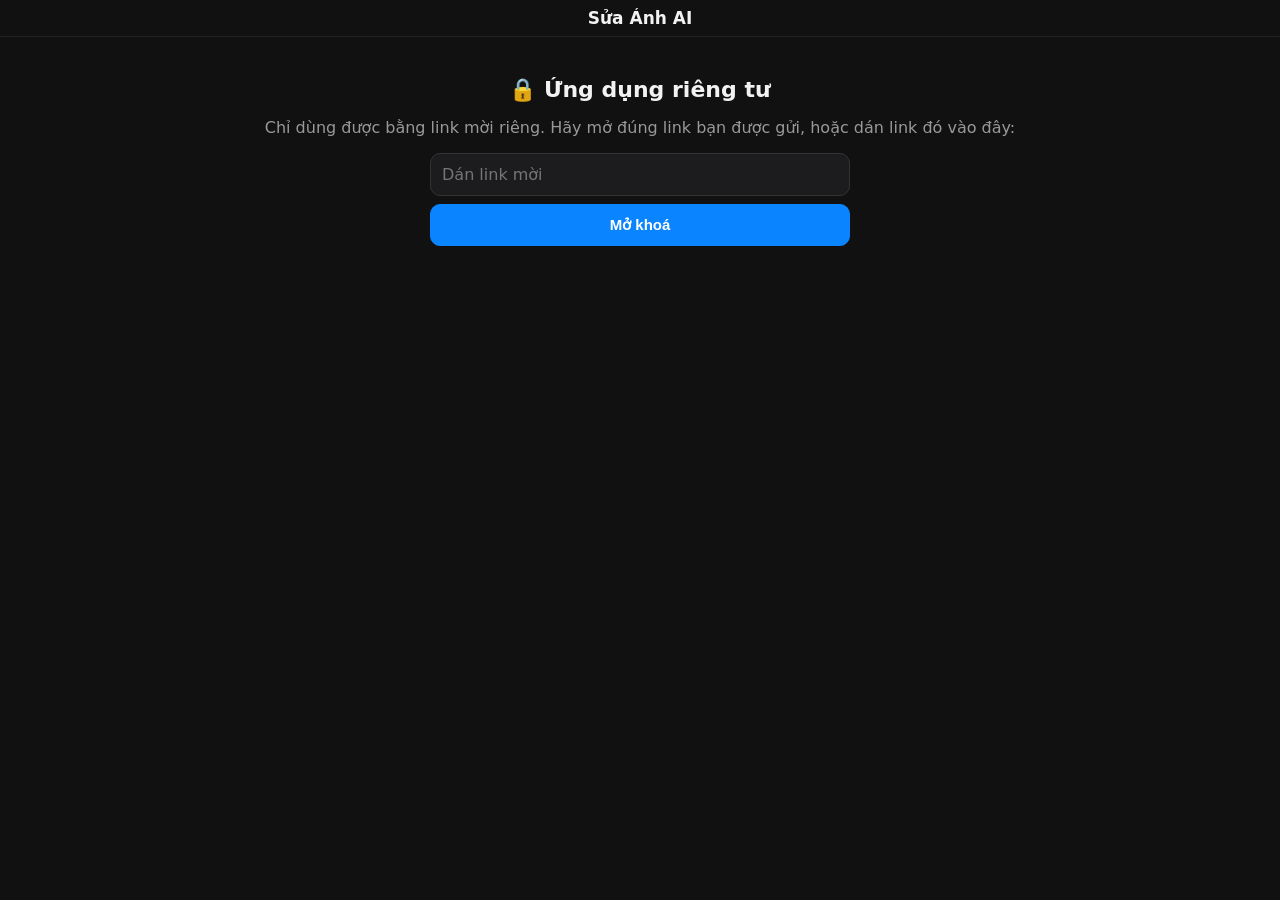
<file: index.html>
<!doctype html>
<html lang="vi">
<head>
<meta charset="utf-8">
<meta name="viewport" content="width=device-width, initial-scale=1, viewport-fit=cover, interactive-widget=resizes-content">
<meta name="theme-color" content="#111">
<meta name="apple-mobile-web-app-capable" content="yes">
<meta name="mobile-web-app-capable" content="yes">
<meta name="apple-mobile-web-app-status-bar-style" content="black-translucent">
<meta name="apple-mobile-web-app-title" content="Sửa Ảnh AI">
<link rel="apple-touch-icon" href="icons/icon-180.png">
<link rel="manifest" href="manifest.webmanifest">
<link rel="stylesheet" href="style.css">
<title>Sửa Ảnh AI</title>
</head>
<body>
<header>
  <button id="btnMenu" class="icon" aria-label="Các cuộc trò chuyện">☰</button>
  <h1 id="title">Sửa Ảnh AI</h1>
  <button id="btnNew" class="icon" aria-label="Cuộc trò chuyện mới">＋</button>
  <button id="btnSettings" class="icon" aria-label="Cài đặt">⚙︎</button>
</header>

<section id="locked" class="locked hidden">
  <h2>🔒 Ứng dụng riêng tư</h2>
  <p class="hint">Chỉ dùng được bằng link mời riêng. Hãy mở đúng link bạn được gửi, hoặc dán link đó vào đây:</p>
  <input id="unlockInput" type="text" autocomplete="off" placeholder="Dán link mời">
  <button id="btnUnlock" class="btn primary">Mở khoá</button>
  <p id="unlockMsg" class="hint"></p>
</section>

<main id="app">
  <div id="chat" class="chat"></div>
  <div id="welcome" class="welcome">
    <h2>Chào bạn 👋</h2>
    <p class="hint">Hỏi gì cũng được, hoặc gửi ảnh và nói muốn sửa thế nào.</p>
    <div id="suggest" class="chips"></div>
    <p class="ver"></p>
  </div>
</main>

<footer id="composer">
  <div id="attached" class="attached"></div>
  <div class="bar">
    <label class="icon attach" aria-label="Gửi ảnh">📎<input id="filePick" type="file" accept="image/*" multiple hidden></label>
    <textarea id="input" rows="1" placeholder="Nhắn tin hoặc mô tả cách sửa ảnh..."></textarea>
    <button id="btnSend" class="send" aria-label="Gửi">➤</button>
  </div>
</footer>

<aside id="drawer" class="drawer hidden">
  <div class="drawer-panel">
    <div class="row between"><h2>Trò chuyện</h2><button id="btnCloseDrawer" class="icon">✕</button></div>
    <button id="btnNew2" class="btn primary">＋ Cuộc trò chuyện mới</button>
    <div id="convList" class="conv-list"></div>
    <p class="ver"></p>
  </div>
</aside>

<div id="viewer" class="viewer hidden">
  <img id="viewImg" alt="">
  <div class="row">
    <button id="btnSave" class="btn primary">Lưu / Chia sẻ</button>
    <button id="btnUse" class="btn">Sửa tiếp ảnh này</button>
    <button id="btnCloseView" class="btn">Đóng</button>
  </div>
</div>

<dialog id="settings">
  <form method="dialog">
    <h2>Cài đặt</h2>
    <label>API key (chỉ lưu trên máy này)
      <input id="setKey" type="password" autocomplete="off" placeholder="key CheapAI">
    </label>
    <label>Địa chỉ API
      <input id="setBase" type="url">
    </label>
    <label>Model chat
      <input id="setChatModel" list="chatModels">
      <datalist id="chatModels">
        <option value="claude-sonnet-5"><option value="claude-sonnet-5-5"><option value="claude-haiku-4-5-20251001"><option value="gpt-6-sol"><option value="gemini-3.5-flash">
      </datalist>
    </label>
    <label>Model ảnh
      <input id="setModel" list="models">
      <datalist id="models">
        <option value="gpt-image-2.5"><option value="gpt-image-2"><option value="gpt-image-2.5-flare"><option value="gpt-image-2.5-sunburst">
      </datalist>
    </label>
    <label>Chất lượng khi sửa ảnh có sẵn
      <select id="setEditQuality">
        <option value="medium">Vừa (~$0.016, nên dùng)</option>
        <option value="high">Cao (~$0.08, chỉ khi cần in/phóng to)</option>
        <option value="low">Thấp (~$0.003, nhanh)</option>
      </select>
    </label>
    <label>Chất lượng khi tạo ảnh mới
      <select id="setQuality">
        <option value="medium">Vừa (~$0.01, nên dùng)</option>
        <option value="low">Thấp (~$0.003, nhanh)</option>
        <option value="high">Cao (~$0.08)</option>
        <option value="auto">Tự động (có thể đắt)</option>
      </select>
    </label>
    <label class="check"><input id="setFidelity" type="checkbox"> Giữ sát khuôn mặt / chi tiết gốc</label>
    <div class="row">
      <button value="cancel" class="btn">Huỷ</button>
      <button id="btnSaveSettings" value="ok" class="btn primary">Lưu</button>
    </div>
    <p class="ver"></p>
  </form>
</dialog>

<script src="app.js"></script>
</body>
</html>
</file>
<file: style.css>
:root { --bg:#111; --card:#1c1c1e; --line:#333; --text:#f2f2f2; --dim:#999; --acc:#0a84ff; --me:#0a84ff; --bot:#26262a; }
* { box-sizing:border-box; }
html, body { height:100%; }
body { margin:0; background:var(--bg); color:var(--text); font:16px -apple-system, system-ui, sans-serif; display:flex; flex-direction:column;
  padding:env(safe-area-inset-top) env(safe-area-inset-right) 0 env(safe-area-inset-left); }
header { display:flex; align-items:center; gap:4px; padding:8px 8px; border-bottom:1px solid #222; }
header h1 { flex:1; font-size:17px; margin:0; text-align:center; white-space:nowrap; overflow:hidden; text-overflow:ellipsis; }
h2 { font-size:18px; margin:0; }
.icon { background:none; border:0; color:var(--text); font-size:22px; padding:6px 10px; cursor:pointer; }
main { flex:1; overflow-y:auto; -webkit-overflow-scrolling:touch; }
.chat { max-width:720px; margin:0 auto; padding:12px; display:flex; flex-direction:column; gap:10px; }
.msg { max-width:86%; padding:10px 13px; border-radius:18px; line-height:1.45; word-wrap:break-word; }
.msg.user { align-self:flex-end; background:var(--me); color:#fff; border-bottom-right-radius:6px; }
.msg.bot { align-self:flex-start; background:var(--bot); border-bottom-left-radius:6px; }
.msg.err { border:1px solid #ff6961; }
.msg code { background:#0006; padding:1px 4px; border-radius:4px; }
.msg .imgs { display:flex; flex-wrap:wrap; gap:6px; margin:4px 0; }
.msg .imgs img { max-width:100%; max-height:340px; border-radius:12px; cursor:pointer; }
.msg .imgs.many img { width:120px; height:120px; object-fit:cover; }
.msg .status { color:var(--dim); font-size:13px; margin-top:4px; }
.typing::after { content:'●●●'; letter-spacing:2px; color:var(--dim); animation:blink 1s infinite; }
@keyframes blink { 50% { opacity:.3; } }
.welcome { max-width:520px; margin:12vh auto 0; padding:0 16px; text-align:center; }
.hint { color:var(--dim); }
.chips { display:flex; flex-wrap:wrap; gap:8px; justify-content:center; margin-top:14px; }
.chips button { padding:9px 13px; border-radius:18px; border:1px solid var(--line); background:#1c1c1e; color:var(--text); font-size:14px; }
footer { border-top:1px solid #222; padding:8px 8px calc(8px + env(safe-area-inset-bottom)); background:var(--bg); }
.bar { display:flex; align-items:flex-end; gap:6px; max-width:720px; margin:0 auto; }
.attach { font-size:22px; }
textarea { flex:1; font:inherit; font-size:16px; color:var(--text); background:#1c1c1e; border:1px solid var(--line); border-radius:20px;
  padding:9px 14px; resize:none; max-height:140px; }
.send { width:40px; height:40px; border-radius:20px; border:0; background:var(--acc); color:#fff; font-size:18px; flex:none; }
.send:disabled { opacity:.4; }
.attached { display:flex; gap:6px; max-width:720px; margin:0 auto 6px; overflow-x:auto; padding-top:6px; }
.attached:empty { display:none; }
.attached div { position:relative; flex:none; }
.attached img { width:64px; height:64px; object-fit:cover; border-radius:10px; }
.attached button { position:absolute; top:-6px; right:-6px; width:22px; height:22px; border-radius:11px; border:0; background:#000c; color:#fff; font-size:12px; }
.btn { display:flex; align-items:center; justify-content:center; padding:11px; border-radius:10px; border:1px solid var(--line);
  background:#2c2c2e; color:var(--text); font-size:15px; cursor:pointer; }
.btn.primary { background:var(--acc); border-color:var(--acc); font-weight:600; color:#fff; }
.row { display:flex; gap:8px; margin-top:10px; } .row > * { flex:1; } .between { justify-content:space-between; align-items:center; } .between > * { flex:none; }
.drawer { position:fixed; inset:0; background:#000a; z-index:10; }
.drawer-panel { width:min(84vw,340px); height:100%; background:var(--card); padding:calc(12px + env(safe-area-inset-top)) 12px 12px; overflow-y:auto; }
.conv-list { margin-top:10px; }
.conv-list div { display:flex; align-items:center; border-radius:10px; }
.conv-list div.on { background:#2c2c2e; }
.conv-list span { flex:1; padding:11px 8px; white-space:nowrap; overflow:hidden; text-overflow:ellipsis; cursor:pointer; }
.conv-list button { background:none; border:0; color:var(--dim); font-size:15px; padding:8px; }
.viewer { position:fixed; inset:0; background:#000; z-index:20; display:flex; flex-direction:column; justify-content:center;
  padding:calc(10px + env(safe-area-inset-top)) 10px calc(10px + env(safe-area-inset-bottom)); }
.viewer img { flex:1; min-height:0; object-fit:contain; width:100%; -webkit-touch-callout:default; }
.locked { margin:40px 12px; text-align:center; } .locked h2 { font-size:22px; margin-bottom:8px; }
.hidden { display:none !important; }
dialog { background:var(--card); color:var(--text); border:0; border-radius:14px; width:min(92vw,480px); }
dialog::backdrop { background:#000b; }
dialog label { display:block; margin-top:12px; font-size:14px; color:var(--dim); }
dialog input, dialog select { width:100%; font:inherit; font-size:16px; color:var(--text); background:#2c2c2e; border:1px solid var(--line); border-radius:10px; padding:10px; margin-top:4px; }
label.check { display:flex; gap:8px; align-items:center; color:var(--text); } label.check input { width:auto; margin:0; }
.locked input { width:100%; max-width:420px; margin:14px auto 8px; display:block; font:inherit; font-size:16px; color:var(--text); background:#1c1c1e; border:1px solid var(--line); border-radius:10px; padding:11px; } .locked .btn { max-width:420px; margin:0 auto; width:100%; }

.ver { text-align: center; font-size: 12px; opacity: .5; margin: 14px 0 0; }
</file>
